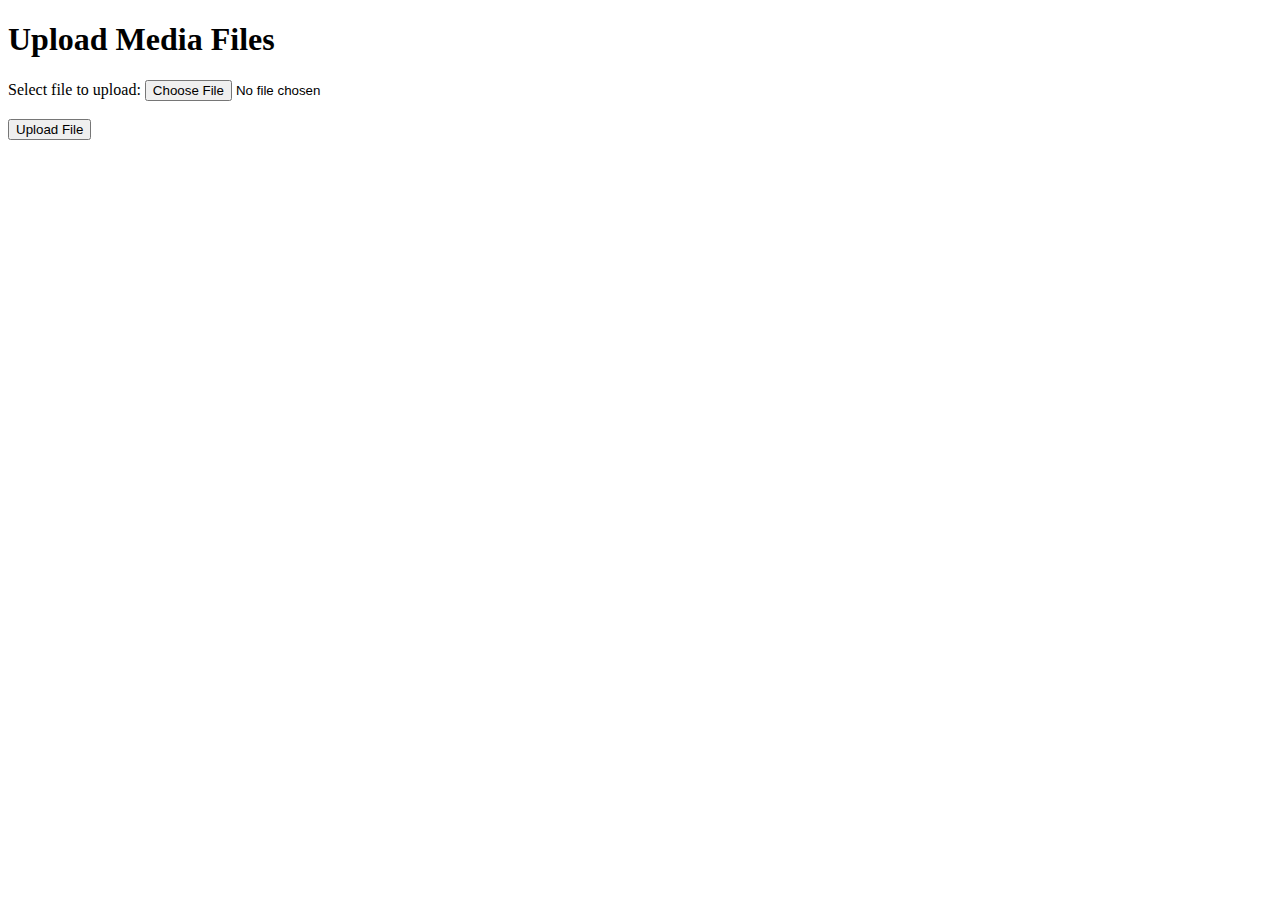
<file: upload.html>
<!DOCTYPE html>
<html lang="en">
<head>
    <meta charset="UTF-8">
    <meta name="viewport" content="width=device-width, initial-scale=1.0">
    <title>Upload Media Files</title>
</head>
<body>
    <h1>Upload Media Files</h1>
    <form action="upload.php" method="post" enctype="multipart/form-data">
        <label for="fileUpload">Select file to upload:</label>
        <input type="file" name="fileToUpload" id="fileUpload" required>
        <br><br>
        <button type="submit" name="submit">Upload File</button>
    </form>
</body>
</html>
</file>
